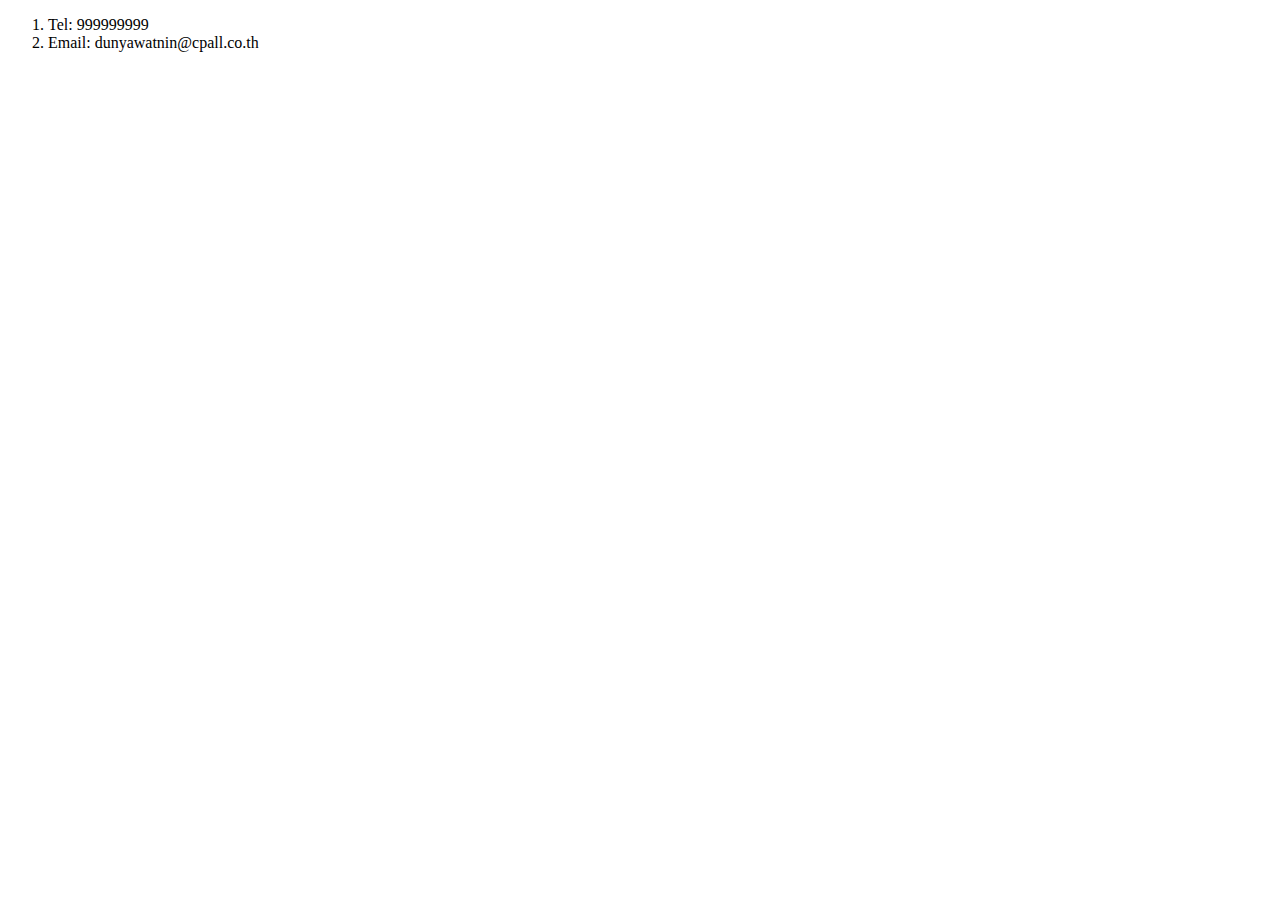
<file: contact.html>
<!DOCTYPE html>
<html lang="en"><head>
    <meta charset="UTF-8">
    <meta name="v   ewport" content="width=device-width, initial-scale=1.0">
    <title>Document</title>
</head>
<body>
    <ol>
        <li>Tel: 999999999</li>
        <li>Email: dunyawatnin@cpall.co.th</li>
    </ol>
</body>
</html>
</file>
